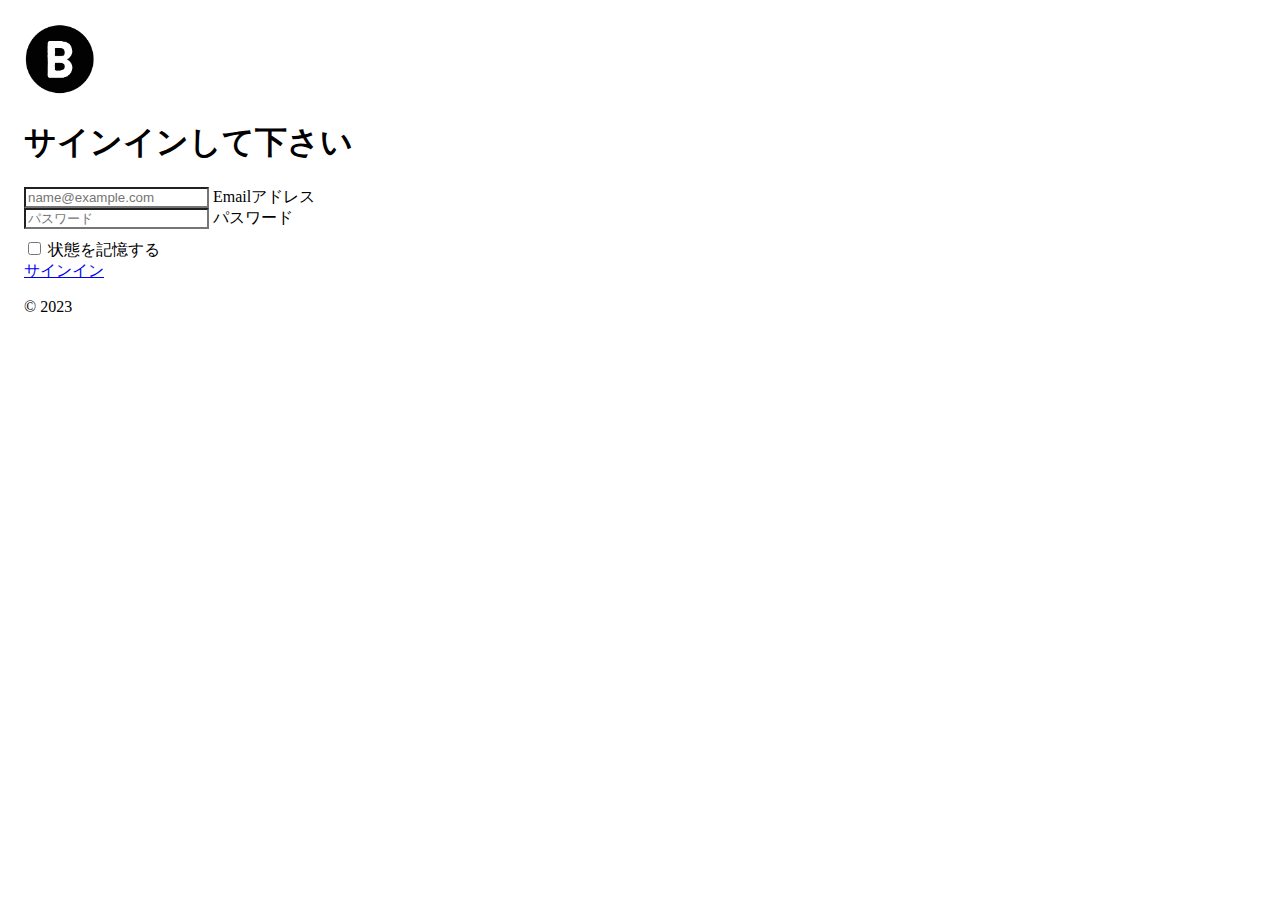
<file: sign-in.html>
<!doctype html>
<html lang="ja">
<head>
  <meta charset="utf-8">
  <meta name="viewport" content="width=device-width, initial-scale=1">
  <title>サインインページ</title>
  <link rel="stylesheet" href="https://cdn.jsdelivr.net/npm/bootstrap@5.0.2/dist/css/bootstrap.min.css" rel="stylesheet" integrity="sha384-EVSTQN3/azprG1Anm3QDgpJLIm9Nao0Yz1ztcQTwFspd3yD65VohhpuuCOmLASjC" crossorigin="anonymous">
  <!-- CSSの設定ファイル -->
  <link rel="stylesheet" href="css/sign-in.css">
</head>

<body class="d-flex align-items-center py-4 bg-body-tertiary">
  <main class="form-signin w-100 m-auto">
    <form class="text-center">
      <img class="mb-4" src="img/Begistant-logos_transparent.png" alt="" width="72" height="72" loading="lazy">
      <h1 class="h3 mb-3 fw-normal">サインインして下さい</h1>
      
      <div class="form-floating">
        <input type="email" class="form-control" id="floatingInput" placeholder="name@example.com">
        <label for="floatingInput">Emailアドレス</label>
      </div>
      <div class="form-floating">
        <input type="password" class="form-control" id="floatingPassword" placeholder="パスワード">
        <label for="floatingPassword">パスワード</label>
      </div>

      <div class="form-check text-start my-3">
        <input class="form-check-input" type="checkbox" value="remember-me" id="flexCheckDefault">
        <label class="form-check-label" for="flexCheckDefault">
          状態を記憶する
        </label>
      </div>
      <a href="main.html" class="btn btn-primary w-100 py-2" type="submit">サインイン</a>
      <p class="mt-5 mb-3 text-body-secondary">&copy; 2023</p>
   </form>
  </main>

  <script src="https://cdn.jsdelivr.net/npm/bootstrap@5.0.2/dist/js/bootstrap.bundle.min.js" integrity="sha384-MrcW6ZMFYlzcLA8Nl+NtUVF0sA7MsXsP1UyJoMp4YLEuNSfAP+JcXn/tWtIaxVXM" crossorigin="anonymous"></script>
</body>

</html>
</file>
<file: css/sign-in.css>
html,
body {
  height: 100%;
}

.form-signin {
  max-width: 330px;
  padding: 1rem;
}

.form-signin .form-floating:focus-within {
  z-index: 2;
}

.form-signin input[type="email"] {
  margin-bottom: -1px;
  border-bottom-right-radius: 0;
  border-bottom-left-radius: 0;
}

.form-signin input[type="password"] {
  margin-bottom: 10px;
  border-top-left-radius: 0;
  border-top-right-radius: 0;
}
</file>
